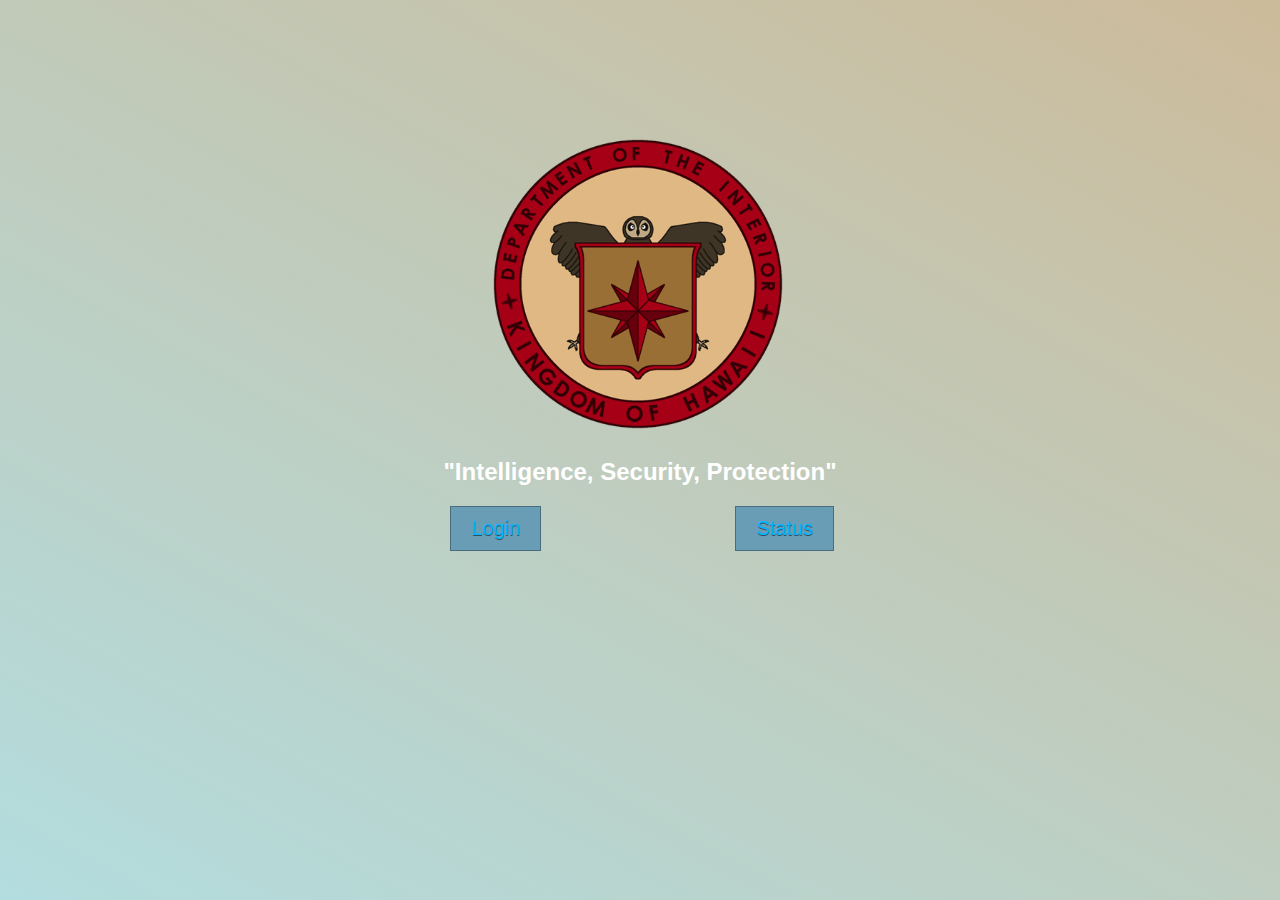
<file: index.html>
<!DOCTYPE html>
<html lang="en">
<head>
    <title>[DOI] Terminal</title>
    <link rel="stylesheet" href="indexstyle.css">
</head>
<body>
    <img class="logo" src="logo.png" alt="InteriorHawaii">
        <h2>"Intelligence, Security, Protection"</h2>
        <a href="signin.html">
                <button  class="btn btn1">Login</button>
            </a>
<button class="btn btn2"><a href="status.html">Status</a></button> 
</button>
    </a>
</body>
</html>
</file>
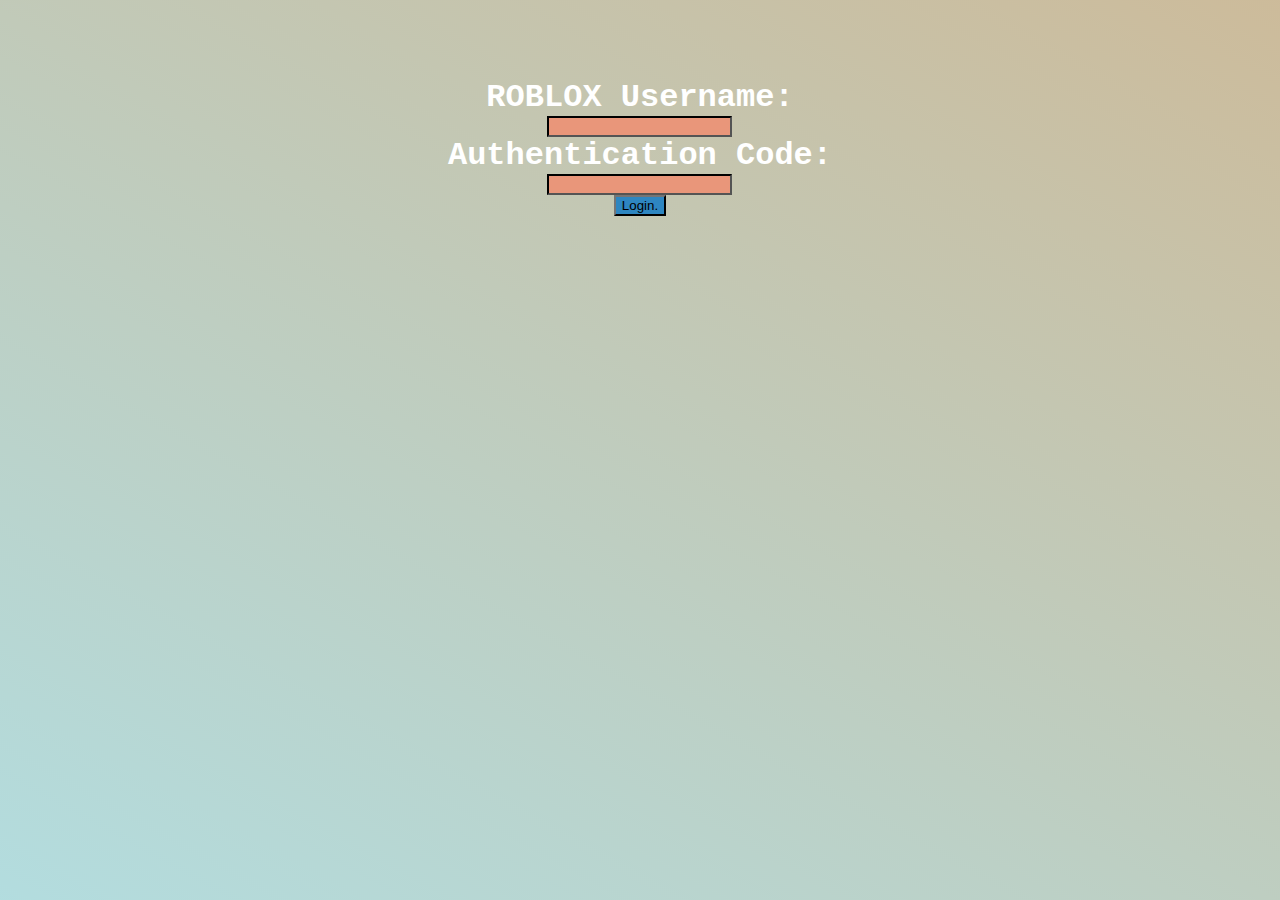
<file: signin.html>
<html>
    <link rel="stylesheet" href="signinstyle.css">
    <script>

        document.onkeydown = function(e) {
          if(e.keyCode == 123) {
           return false;
          }
          if(e.ctrlKey && e.shiftKey && e.keyCode == 'I'.charCodeAt(0)){
           return false;
          }
          if(e.ctrlKey && e.shiftKey && e.keyCode == 'J'.charCodeAt(0)){
           return false;
          }
          if(e.ctrlKey && e.keyCode == 'U'.charCodeAt(0)){
           return false;
          }
      
          if(e.ctrlKey && e.shiftKey && e.keyCode == 'C'.charCodeAt(0)){
           return false;
          }      
       }

       var message="[DOI] RIGHT CLICKING HAS BEEN DISABLED!";
 
 ///////////////////////////////////
 function clickIE4(){
 if (event.button==2){
 alert(message);
 return false;
 }
 }
  
 function clickNS4(e){
 if (document.layers||document.getElementById&&!document.all){
 if (e.which==2||e.which==3){
 alert(message);
 return false;
 }
 }
 }
  
 if (document.layers){
 document.captureEvents(Event.MOUSEDOWN);
 document.onmousedown=clickNS4;
 }
 else if (document.all&&!document.getElementById){
 document.onmousedown=clickIE4;
 }
  
 document.oncontextmenu=new Function("alert(message);return false")
      </script>

<head>

<script>

function Login(form) { username = new Array("u1","u2","u3"); password = new Array("p1","p2","p3"); page = "database" + ".html"; if (form.username.value == username[0] && form.password.value == password[0] || form.username.value == username[1] && form.password.value == password[1] ||

form.username.value == username[2] && form.password.value == password[2] || form.username.value == username[3] && form.password.value == password[3] ||

form.username.value == username[4] && form.password.value == password[4] || form.username.value == username[5] && form.password.value == password[5] ||

form.username.value == username[6] && form.password.value == password[6] || form.username.value == username[7] && form.password.value == password[7] ||

form.username.value == username[8] && form.password.value == password[8] || form.username.value == username[9] && form.password.value == password[9]) { self.location.href = page; } else { alert("Either the username or password you entered is incorrect.\nPlease try again."); form.username.focus(); } return true; }

</script> 

</head> 
<body bgcolor="#eeeeee"> 
  
  <form> 
    <br> 
    <center> 
      <h5>ROBLOX Username: <br> <input type="text" 
        
        name="username" 
        style="background:#E9967A;
        color:black;
        border-color:black;" 
        onFocus="this.style.background = '#E9967A';"
        

onBlur="this.style.background = '#E9967A';"> 
<br> Authentication Code: <input type="password" name="password" 
style="background:#E9967A
;color:black;
border-color:black;" 
onFocus="this.style.background = '#E9967A';"

onBlur="this.style.background = '#E9967A';"> 
<br> 
<input type="button" value="Login." 
onClick="Login(this.form);" 
style="background:#2E86C1;
color:black;
border-color:#212121;" 
onMouseOver="this.style.color ='#404040';" onMouseOut="this.style.color = '#000000';" onFocusr="this.style.color = '#404040';" onBlur="this.style.color = '#000000';"></h5> 
</center> 
</form> 
</body> 
</html>
</file>
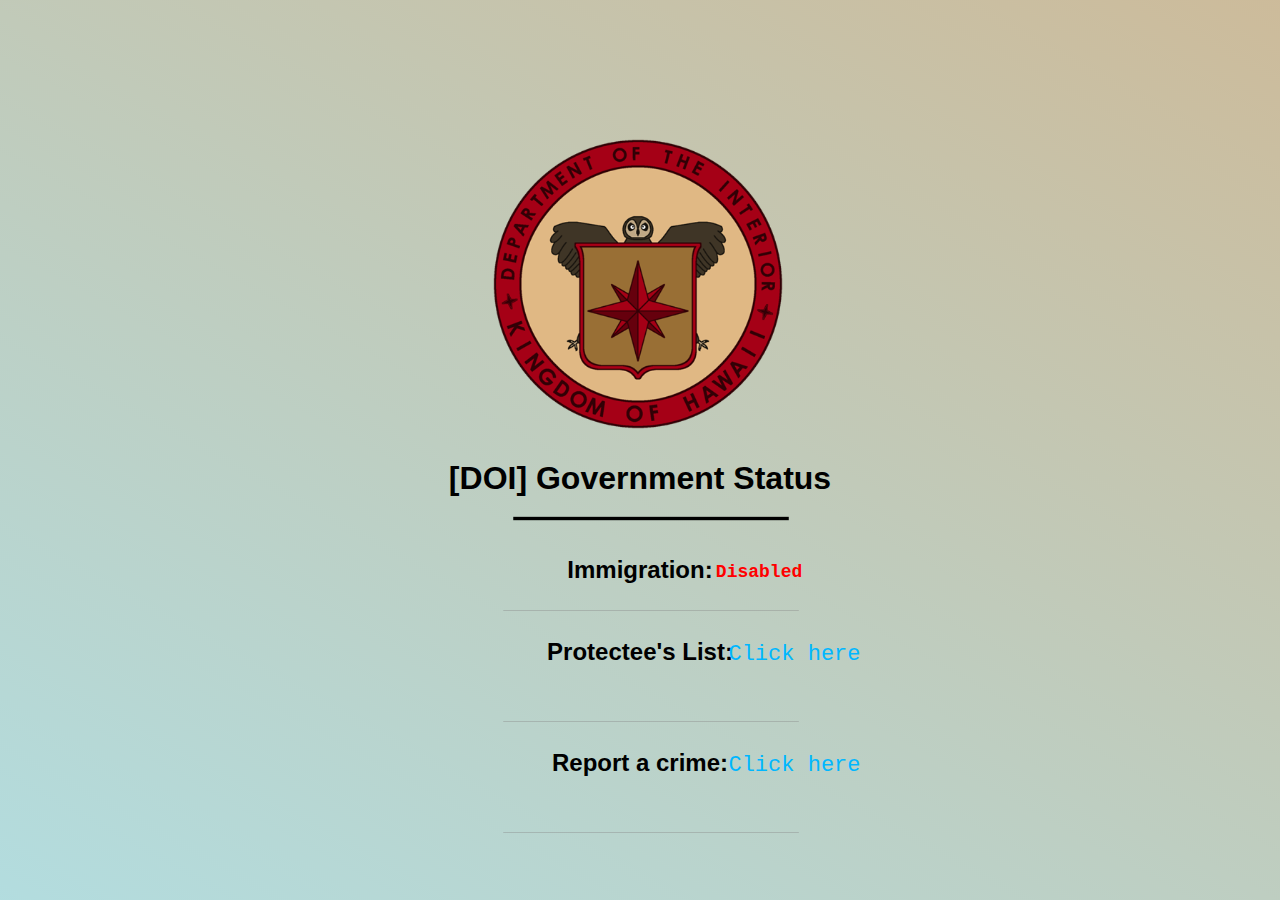
<file: status.html>
<!DOCTYPE html>
<html lang="en">
<head>
    <title>Status</title>
    <link rel="stylesheet" href="statusstyle.css"> 
</head>

<body>
    <img class="logo" src="logo.png" alt="InteriorHawaii">
<h1>[DOI] Government Status</h1>
    <img class="seperator" src="seperator.png" alt="SeperatorHawaii">
<h2>Immigration:</h2> <h3>Disabled</h3>
    <img class="seperator" src="seperator2.png" alt="SeperatorHawaii">
<h2>Protectee's List:</h2> <a href="https://trello.com/b/qiTA1rnB/doi-protectees-list" class="phyper">Click here</a>
    <img class="seperator" src="seperator2.png" alt="SeperatorHawaii">
<h2>Report a crime:</h2> <a href="https://docs.google.com/forms/d/e/1FAIpQLScwCpBnLjxGSEN5TS_SjFXBeROqu7PFWYVWiDqnhslZ8UFpYQ/viewform?usp=sf_link" class="crhyper">Click here</a> 
    <img class="seperator" src="seperator2.png" alt="SeperatorHawaii">
</body>
</html>
</file>
<file: indexstyle.css>
.logo {
    width: 300px;
    margin-left: 38%;
    margin-top: 10%;
}
body {
    background: url(background.png) no-repeat;
    color: white;
    font-family: Helvetica Neue, Arial, Helvetica, sans-serif;
}
h1 {
    color: rgb(0, 183, 255);
    text-shadow: -5px 0 black, 0 1px black, 1px 0 black, 0 -1px black;
    text-align: center;
}
h2 {
    color: white;
    text-align: center;
}
.btn {
    border: 1px solid #00B7FF;
    padding: 10px 20px;
    font-size: 20px;
    font-family: Helvetica Neue, Arial, Helvetica, sans-serif;
    cursor: pointer;
    overflow: hidden;
    background-color: #699DB6;
	border-color: rgba(0,0,0,0.3);
	text-shadow: 0 1px 0 rgba(0,0,0,0.5);
	color: #FFF;
}
.btn1{
    color: #00B7FF;
    margin: center; 
    margin-left: 35%;
}
.btn2{
    color: #00B7FF;
    margin: center; 
    margin-left: 15%;  
}
.btn1:hover,.btn2:hover{
    background-color: #4F87A2;
	border-color: rgba(0,0,0,0.5);;
}
.btn1:active,.btn2:active{
    background-color: #3C677B;
	border-color: rgba(0,0,0,0.9);
}
.btn::before{
    content: "";
    position: absolute;
    left: 0;
    width: 100%;
height: 0%;
background: #3498db;
z-index: -1;
transition: 0.8s;
}
.btn1::before,.btn2::before{
    top: 0;
    border-radius: 0 0 50% 50%;
}
a {
    text-decoration: none;
    color: #00B7FF;
    }
    a:visited {
    text-decoration: none;
    color: #00B7FF;
    }
</file>
<file: signinstyle.css>
body {
    background: url(background.png) no-repeat;
    color: white;
    font-family: Helvetica Neue, Arial, Helvetica, sans-serif;
}
h5 {
    text-align: center;
    font-size: 200%;
    font-family: "Courier New", Courier, monospace;
    bottom: 20%;
}

form {width: 40%;
    margin-right: 30%;
    margin-left: 30%;
    

}
</file>
<file: statusstyle.css>
.logo{
    width: 300px;
    margin-left: 38%;
    margin-top: 10%;
}
body {
    background: url(background.png) no-repeat;
    color: white;
    font-family: Helvetica Neue, Arial, Helvetica, sans-serif;
}
h1 {
    color: black;
    text-align: center;
}
.seperator{
    width: 300px;
    margin-left: 39%;
    margin-top: -5%;
}
h2 {
    color: black;
    text-align: center;
}
h3 {
    color: red;
    font-family: "Courier New", Courier, monospace;
    margin-left: 56%;
    margin-top: -3.3%;
    margin-left: 56%;
    font-size: 18px;
}
.phyper {
        text-decoration: none;
        color: #00B7FF;
        overflow: hidden;
        position: relative;
        bottom: 44px;
        margin-left: 57%;
        font-family: "Courier New", Courier, monospace;
        font-size: 22px;
        }
        a:visited {
        color: #00B7FF;
        }
.crhyper {
    text-decoration: none;
    color: #00B7FF;
    overflow: hidden;
    position: relative;
    bottom: 44px;
    margin-left: 57%;
    font-family: "Courier New", Courier, monospace;
    font-size: 22px;
    }
    a:visited {
    color: #00B7FF;
}
</file>
